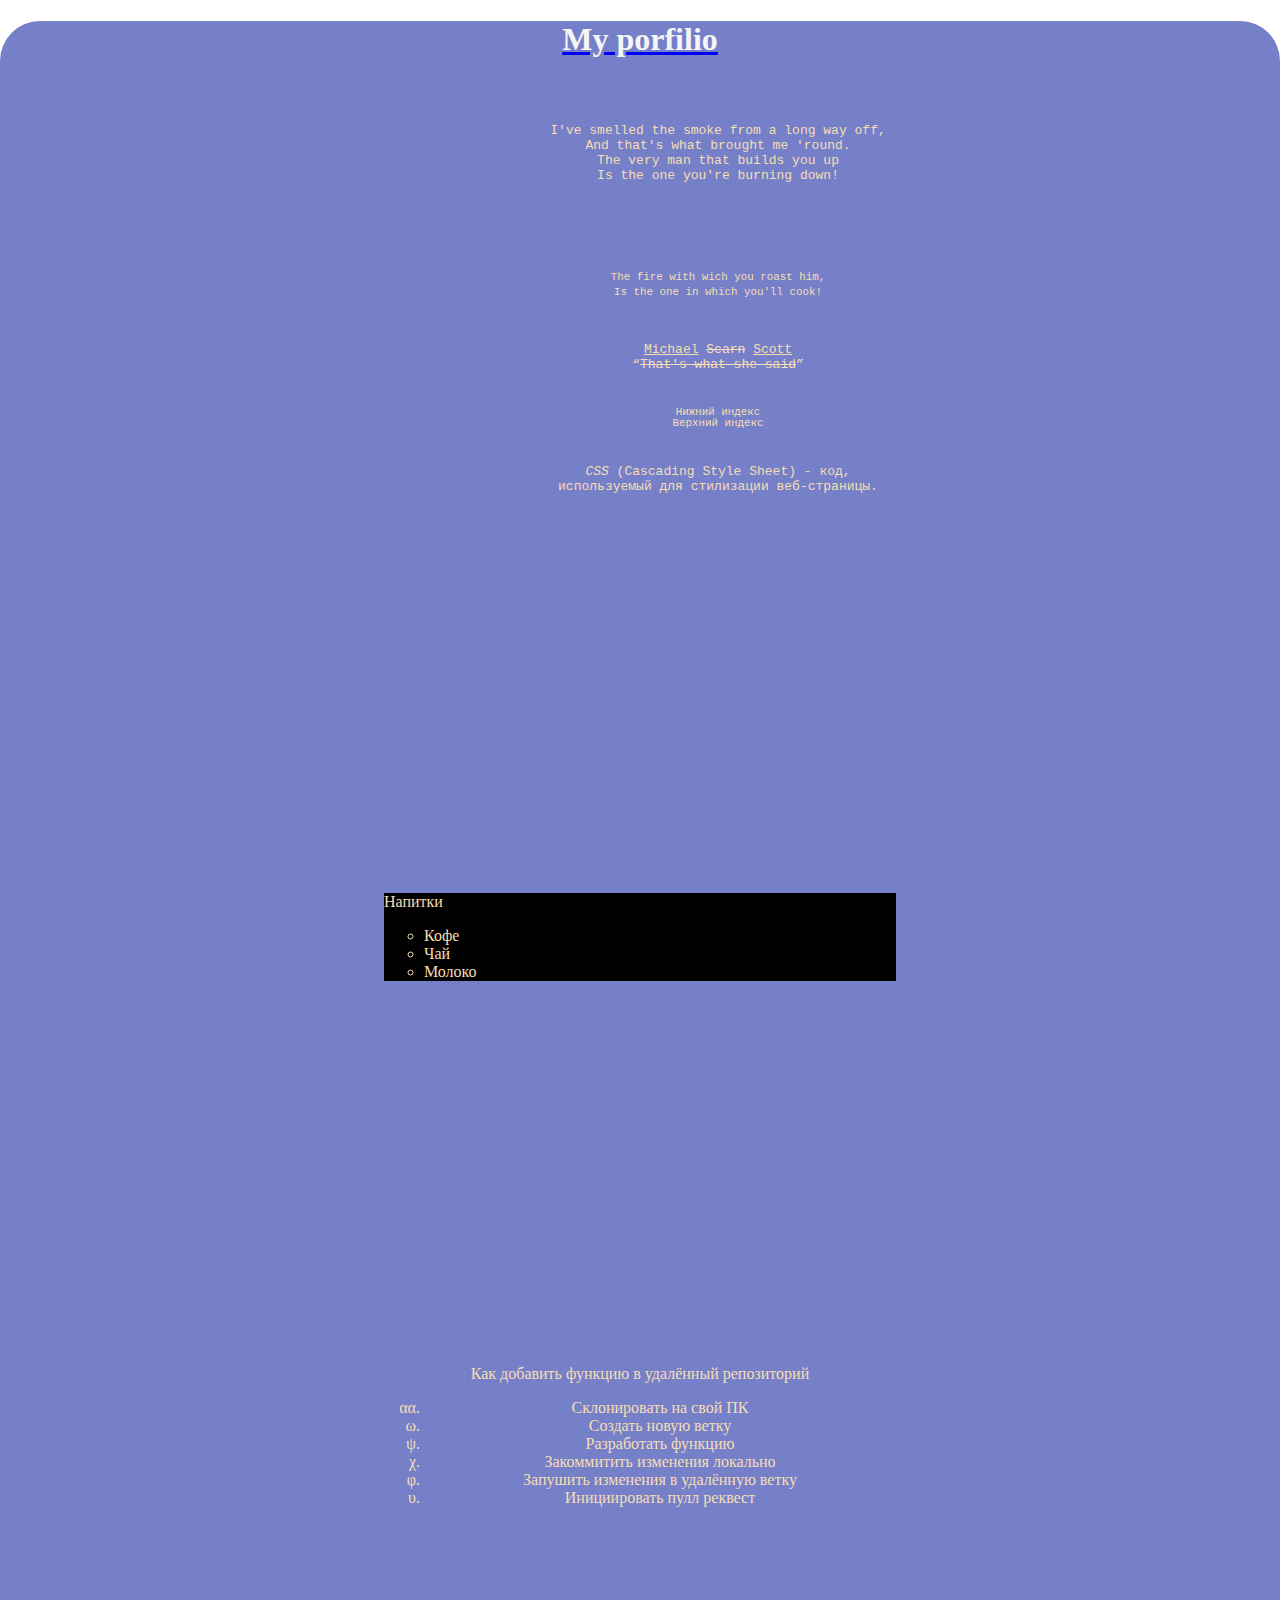
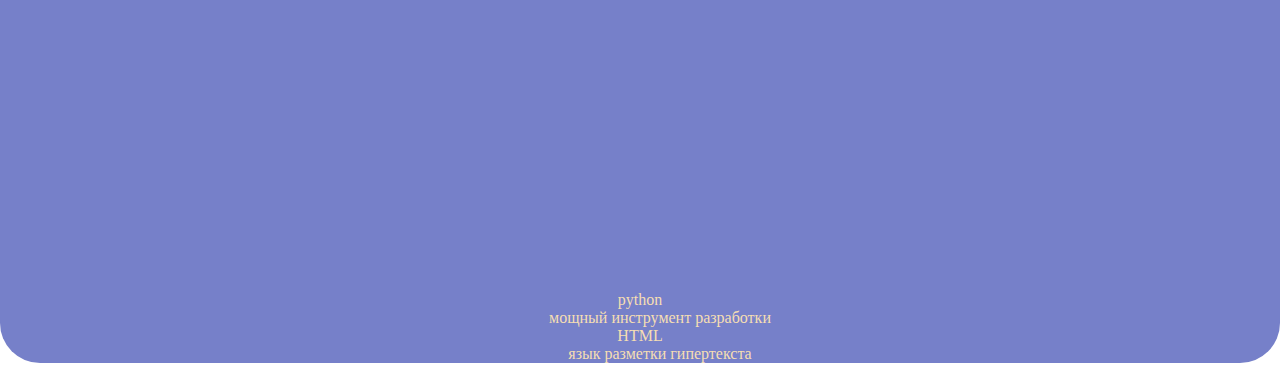
<file: index.html>
<!DOCTYPE html>
<html lang="en">
<head>
    <meta charset="UTF-8">
    <meta name="viewport" content="width=device-width, initial-scale=1.0">
    <title>Indie Course HTML & CSS</title>
</head>
<body style="margin: auto;">

    <div>
        <div style="text-align: center; background-color: #7680c9; color: wheat; border-radius: 40px;">
            <a href="about.html"><h1 style="color: whitesmoke;">My porfilio</h1></a>

            <div>
                <pre>
                   <blockquote>
                    I've smelled the smoke from a long way off,
                    And that's what brought me 'round.
                    The very man that builds you up
                    Is the one you're burning down!
                   </blockquote>
                </pre>
            </div>

            <div>
                <pre>
                    <small>
                        The fire with wich you roast him,
                        Is the one in which you'll cook!
                    </small>
                </pre>
            </div>

            <div>
                <pre>
                    <u>Michael</u> <del>Scarn</del> <ins>Scott</ins>
                    <q><s>That's what she said</s></q>
                </pre>
            </div>

            <div>
                <pre>
                    <sub>Нижний индекс</sub>
                    <sup>Верхний индекс</sup>
                </pre>
            </div>

            <div>
                <pre>
                    <dfn>CSS</dfn> (Cascading Style Sheet) - код,
                    используемый для стилизации веб-страницы.
                </pre>
            </div>

            <div style="margin: 30%; background-color: black; text-align: left;">
                <p>Напитки</p>
                <ul style="list-style-type: circle">
                    <li>Кофе</li>
                    <li>Чай</li>
                    <li>Молоко</li>
                </ul>
            </div>

            <div style="margin: 30%;">
                <p>Как добавить функцию в удалённый репозиторий</p>
                <ol type="I" reversed start="25" style="list-style-type: lower-greek;">
                    <li>Склонировать на свой ПК</li>
                    <li>Создать новую ветку</li>
                    <li>Разработать функцию</li>
                    <li>Закоммитить изменения локально</li>
                    <li>Запушить изменения в удалённую ветку</li>
                    <li>Инициировать пулл реквест</li>
                </ol>
            </div>

            <div>
                <dl>
                    <dt>python</dt>
                    <dd>мощный инструмент разработки</dd>
                    <dt>HTML</dt>
                    <dd>язык разметки гипертекста</dd>
                </dl>
            </div>

            <div>

            </div>

            <div>

            </div>
        </div>
    </div>

</body>
</html>
</file>
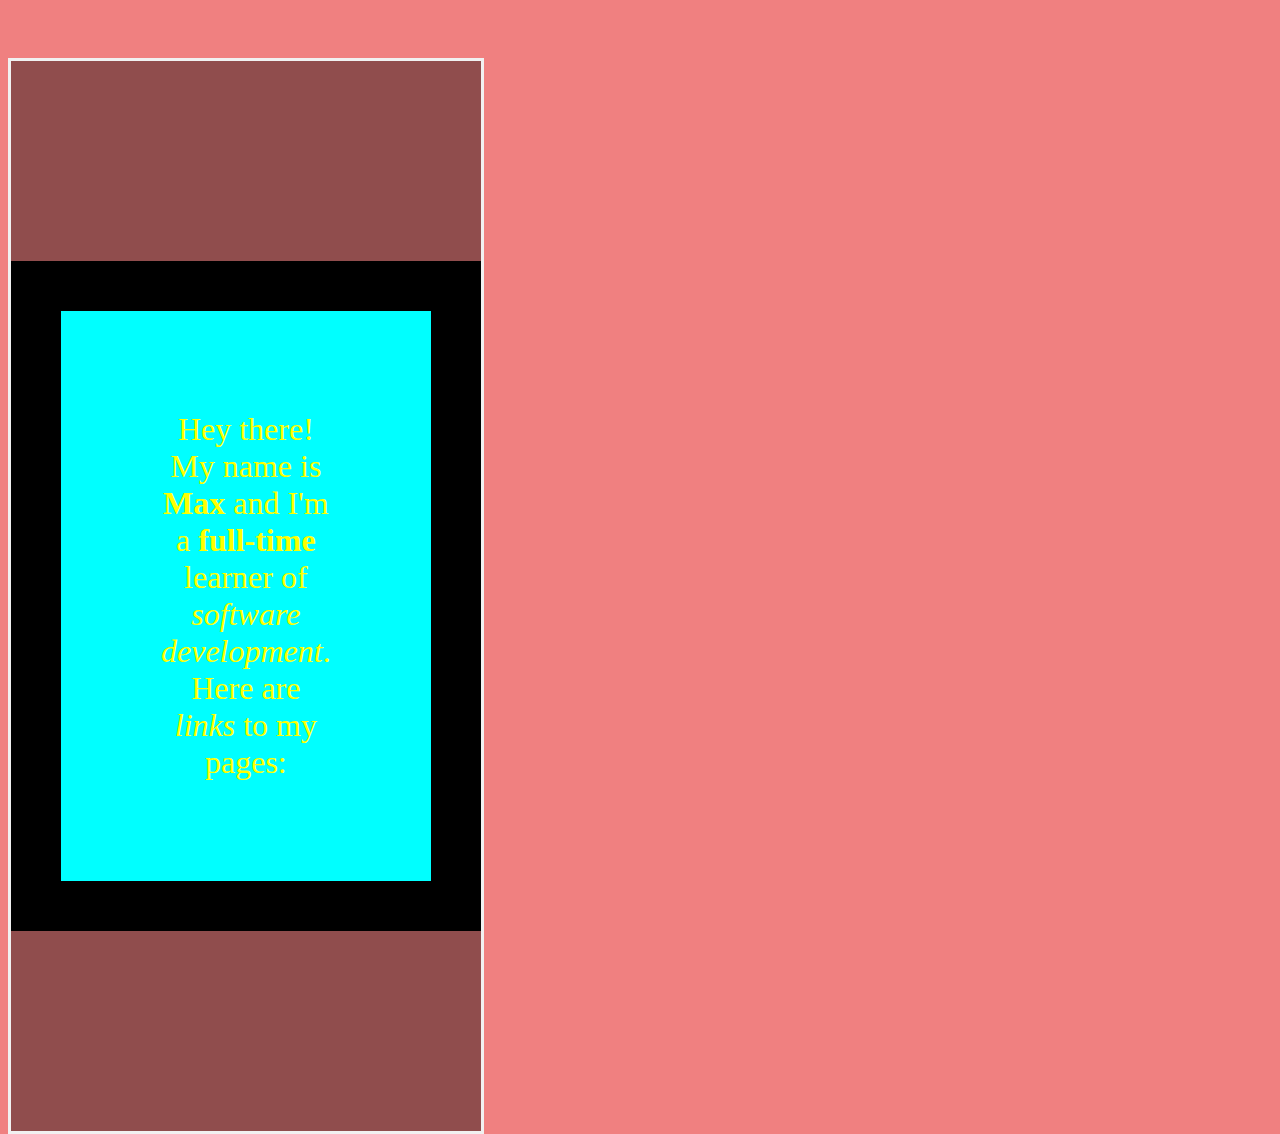
<file: about.html>
<!DOCTYPE html>
<html lang="en">
<head>
    <meta charset="UTF-8">
    <meta name="viewport" content="width=device-width, initial-scale=1.0">
    <title>About</title>
    <link rel="stylesheet" href="source/styles.css">
</head>
<body>
    <div class="bg-text">
        <!-- <div class="bg-image"></div> -->
        <!-- <div class="bg-text"> -->
            <p class="white-center-p">Hey there!
            <br>My name is <b>Max</b> and I'm a <strong>full-time</strong> learner of <em>software development</em>.
            <br>Here are <i>links</i> to my pages:
            </p>
        <!-- </div> -->
    </div>


    <!-- <a href="https://github.com/immortal-devteam/">
        <img id="logo"
             src="source/img/devTeamLogo.gif"
             alt="DevTeamLogo"title="DevTeam GitHub">
    </a> -->

    <!-- <div style="margin-inline: 15%;">

        <div style="font-size: 200%; text-align: left; margin-inline: 15%; border: 25px solid #ff4949;">
            <li><a href="https://stepik.org/users/525951056/profile/" target="_parent">Stepik</a> - a study platform</li>
            <li><a href="https://github.com/immmax/">GitHub</a> - my projects</li>
            <li><a href="https://leetcode.com/immmax/">LeetCode</a> - a platform of solving tasks</li>
            <li><a href="https://www.codewars.com/users/immmax/">CodeWars</a> - another tasks solving platform</li>
            <li><a href="https://www.linkedin.com/in/maxim-datskiy/">LinkedIn</a> - my profile</li>
            <li><a href="https://twitter.com/immmax_25/">Twitter</a> - my blog</li>
        </div> -->

        <!-- <div>
            <table>
                <caption>Test table tag</caption>
                <tr>
                    <th>one</th>
                    <th>two</th>
                    <th>three</th>
                </tr>
                <tr>
                    <td>four</td>
                    <td>five</td>
                    <td>six</td>
                </tr>
            </table>
        </div> -->

    <!-- </div> -->
</body>
</html>
</file>
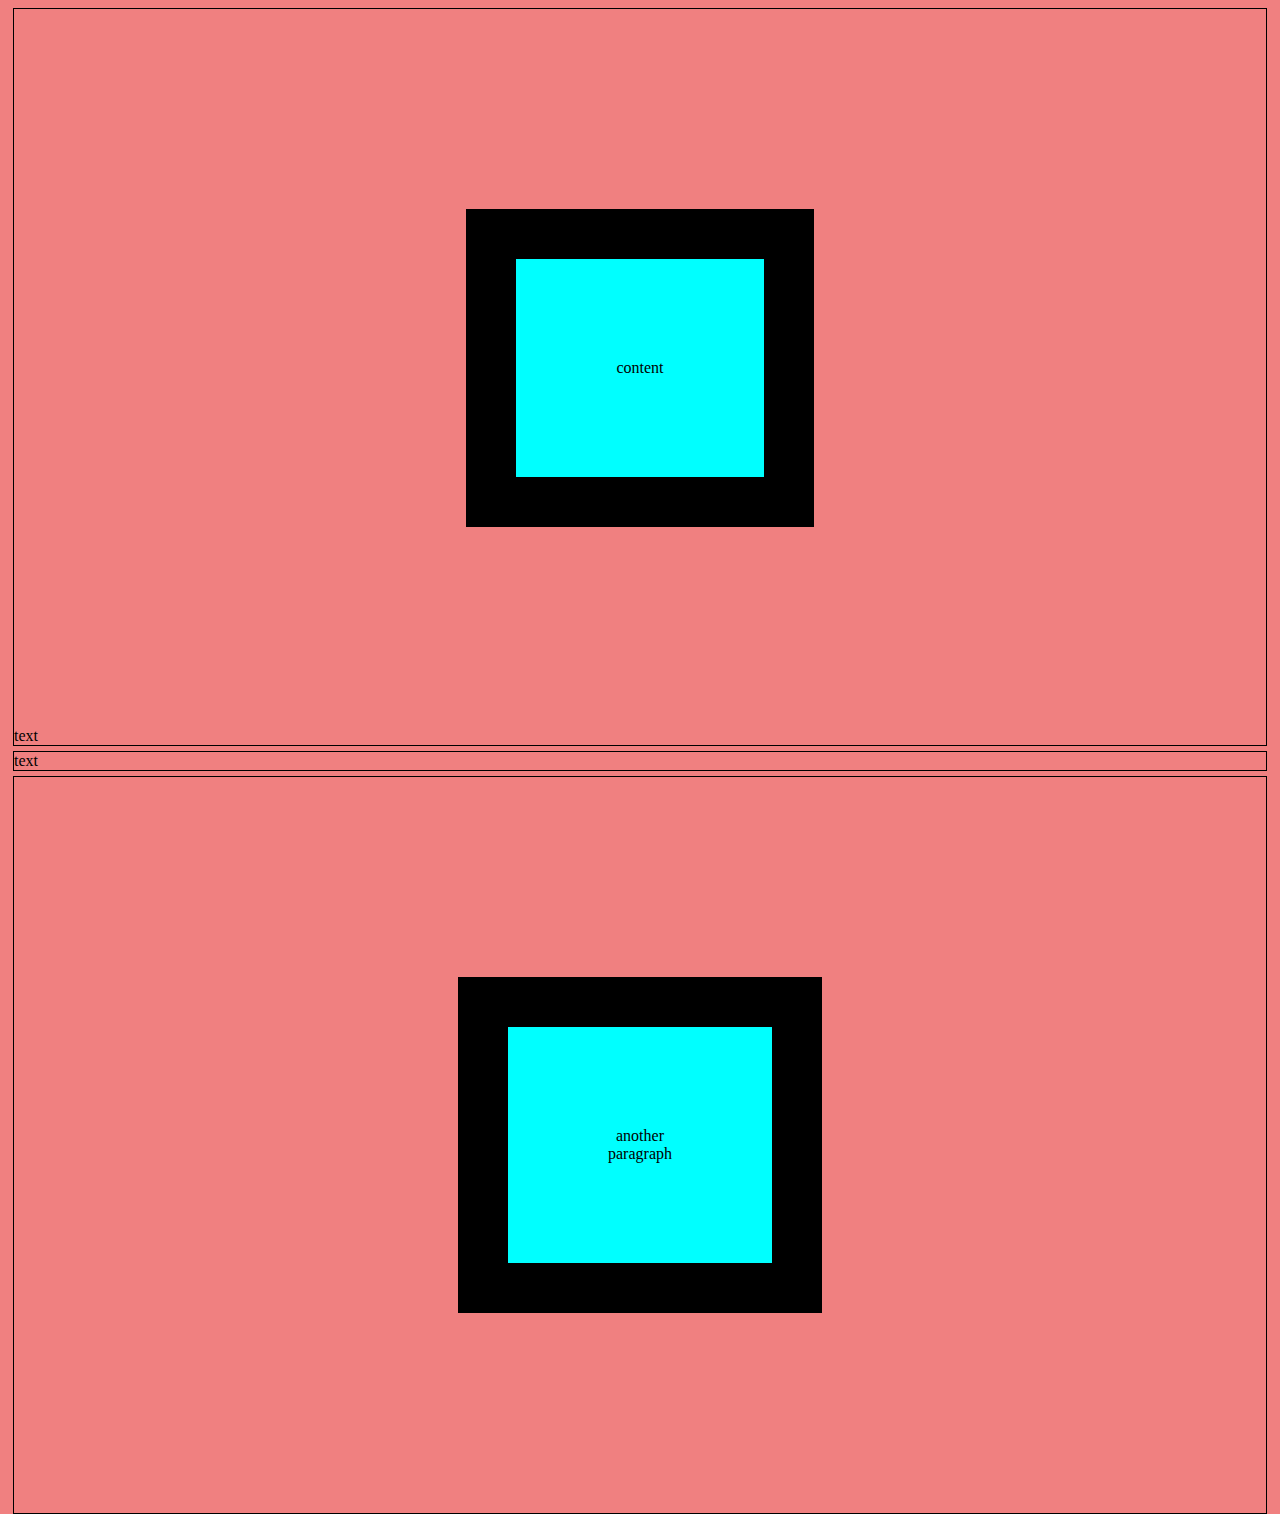
<file: box_model.html>
<!DOCTYPE html>
<html lang="en">
<head>
    <meta charset="UTF-8">
    <meta name="viewport" content="width=device-width, initial-scale=1.0">
    <title>Box Model</title>
    <link rel="stylesheet" href="source/styles.css">
</head>
<body>
    <div>
        <p>content</p>
        text
    </div>

    <div>
        text
    </div>

    <div>
        <p>another paragraph</p>
    </div>
</body>
</html>
</file>
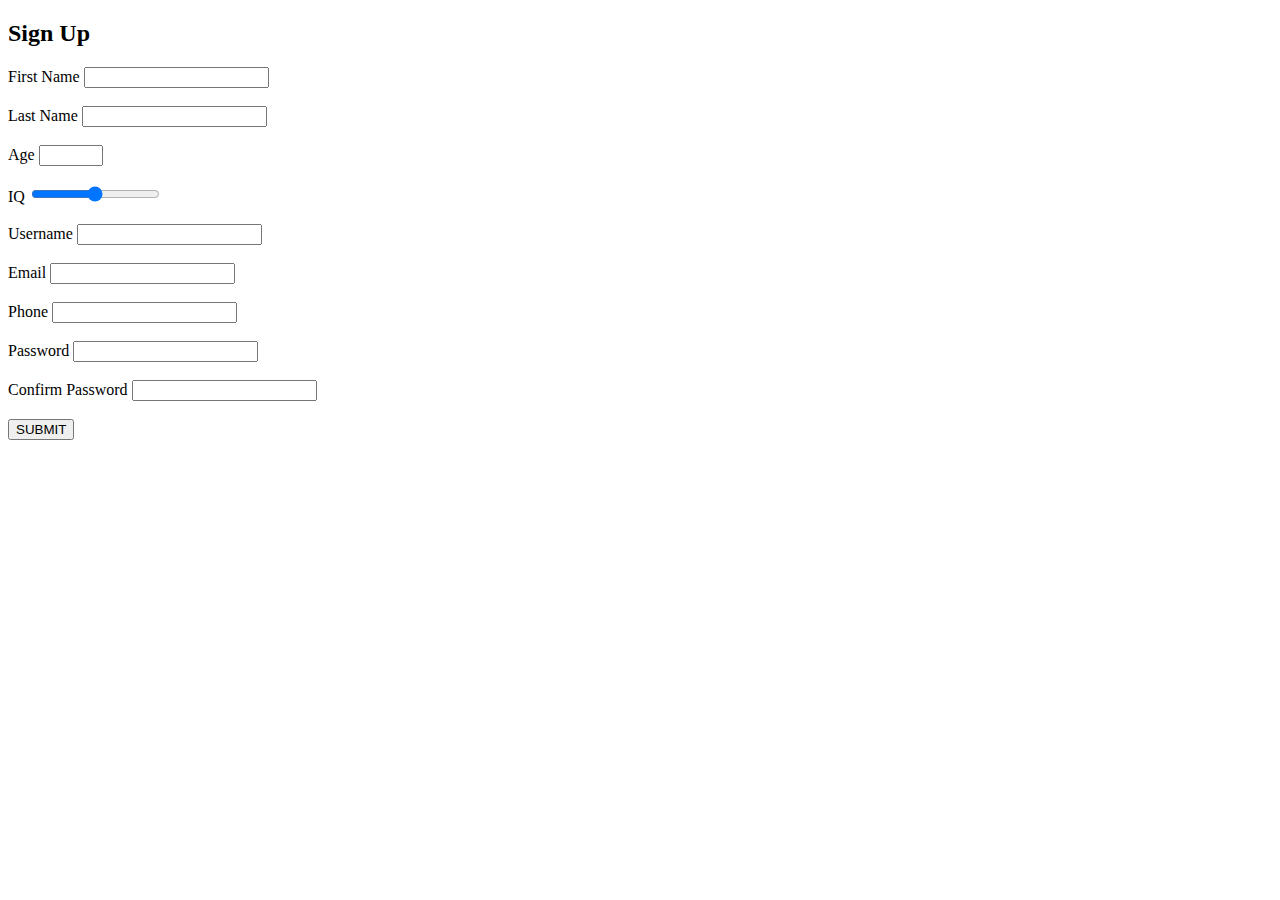
<file: signup-form.html>
<!DOCTYPE html>
<html lang="en">
<head>
    <meta charset="UTF-8">
    <meta name="viewport" content="width=device-width, initial-scale=1.0">
    <title>Sign Up</title>
</head>
<body>
    <h2>Sign Up</h2>
    <form action="">
        <label for="firstName">First Name</label>
        <input type="text" id="firstName" name="firstName">
        <br><br>
        <label for="lastName">Last Name</label>
        <input type="text" name="lastName" id="lastName">
        <br><br>
        <label for="age">Age</label>
        <input type="number" name="age" id="age" min="1" max="150">
        <br><br>
        <label for="iq">IQ</label>
        <input type="range" name="iq" id="iq" min="0" max="1000">
        <br><br>
        <label for="username">Username</label>
        <input type="text" name="username" id="username">
        <br><br>
        <label for="email">Email</label>
        <input type="email" name="email" id="email">
        <br><br>
        <label for="phone">Phone</label>
        <input type="tel" name="phone" id="phone">
        <br><br>
        <label for="password">Password</label>
        <input type="password" name="password" id="password">
        <br><br>
        <label for="passwordConfirmation">Confirm Password</label>
        <input type="password" name="passwordConfirmation" id="passwordConfirmation">
        <br><br>
        <input type="submit" value="SUBMIT">
    </form>
</body>
</html>
</file>
<file: source/styles.css>
body, html {
    height: 100%;
    background-color: lightcoral;
}

.white-center-p {
    color: yellow;
    text-align: center;
    font-size: 32px;
}

* {
    box-sizing: border-box;
}

#logo {
    width: 100%;
    align-content: center;
    background-color: purple;
    border-radius: 50%;
    /* margin: 50px; */
    /* padding: 15%; */
    position: absolute;
    z-index: 1;
    filter: blur(8px);

}

.bg-text {
    background-color: rgb(0,0,0); /* Fallback color */
    background-color: rgba(0,0,0, 0.4); /* Black w/opacity/see-through */
    border: 3px solid #f1f1f1;
    position: absolute;
    transform: translate(-50% -50%);
    z-index: 2;
    /* width: 80%; */
    padding: inherit;
    margin: 50px auto 20px;
}

h1 {
    color: mediumslateblue;
    font-size: 30px;
}

table {
    border: 1px solid black;
    padding: 10px;
    border-collapse: collapse;
}


th, td {
    border: 1px solid rgba(50, 50, 90, 0.9);
    padding: 10px;
    border-collapse: collapse;
}

div {
    border: 1px solid black;
    /* padding: 10px; */
    margin: 5px;
}

p {
    text-align: center;
    width: min-content;
    border: 50px solid black;
    padding: 100px;
    margin: 200px auto;
    background-color: cyan;
}
</file>
